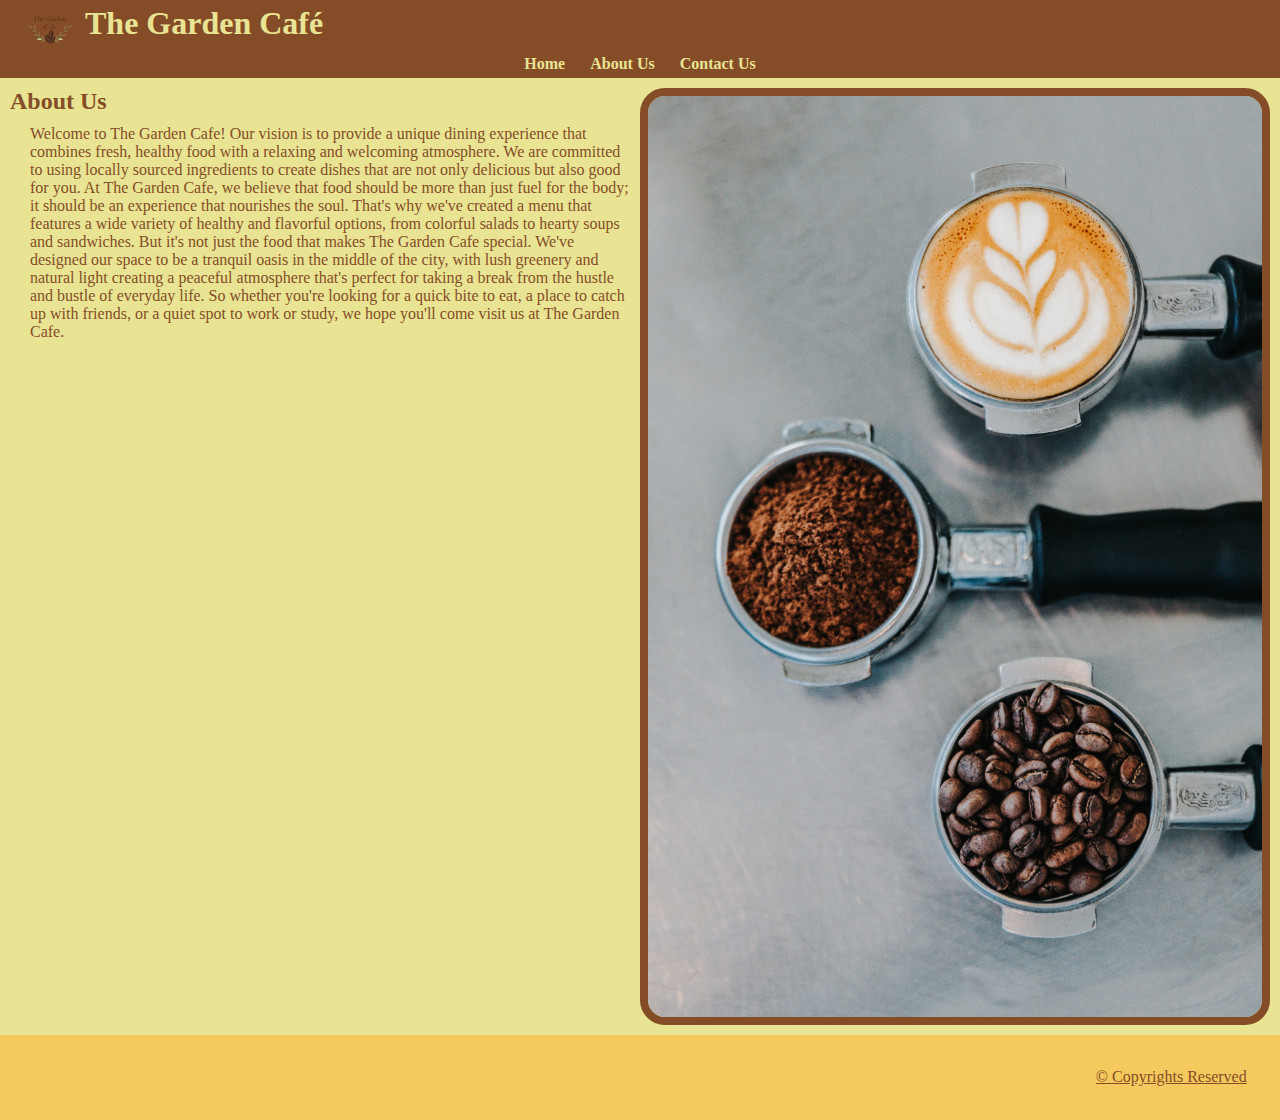
<file: about.html>
<!DOCTYPE html>
<html lang="en">

<head>
    <meta charset="UTF-8">
    <meta http-equiv="X-UA-Compatible" content="IE=edge">
    <meta name="viewport" content="width=device-width, initial-scale=1.0">
    <meta name="description" content="The Garden Café about page">
    <link rel="stylesheet" href="./stylesheets/about_us_page_styles.css">
    <style>

    </style>
    <title>About Us</title>
</head>

<body>
    <header>
        <h1 class="home_page_header">
            <img src="./assets/The_Garden_Café_transparent.png" alt="The Garden Cafe logo" width="50px" height="50px">
            The Garden Café
        </h1>
        <ul>
            <li><a href="index.html">Home</a></li>
            <li><a href="about.html">About Us</a></li>
            <li><a href="contacts.html">Contact Us</a></li>
        </ul>
    </header>
    <main>
        <section class="text_section">
            <h2>
                About Us
            </h2>
            <section class="about_text">
                <p>
                    Welcome to The Garden Cafe! Our vision is to provide a unique dining experience that combines fresh,
                    healthy food with a relaxing and welcoming atmosphere. We are committed to using locally sourced
                    ingredients to create dishes that are not only delicious but also good for you.

                    At The Garden Cafe, we believe that food should be more than just fuel for the body; it should be an
                    experience that nourishes the soul. That's why we've created a menu that features a wide variety of
                    healthy and flavorful options, from colorful salads to hearty soups and sandwiches.

                    But it's not just the food that makes The Garden Cafe special. We've designed our space to be a
                    tranquil
                    oasis in the middle of the city, with lush greenery and natural light creating a peaceful atmosphere
                    that's perfect for taking a break from the hustle and bustle of everyday life.

                    So whether you're looking for a quick bite to eat, a place to catch up with friends, or a quiet spot
                    to
                    work or study, we hope you'll come visit us at The Garden Cafe.
                </p>
            </section>
        </section>
        <img src="assets/Coffee_Beans.jpg" alt="Cafe Ceiling" class="side_pic">
    </main>
    <footer>
        <p class="copyrights_text">&copy; Copyrights Reserved</p>
    </footer>
</body>

</html>
</file>
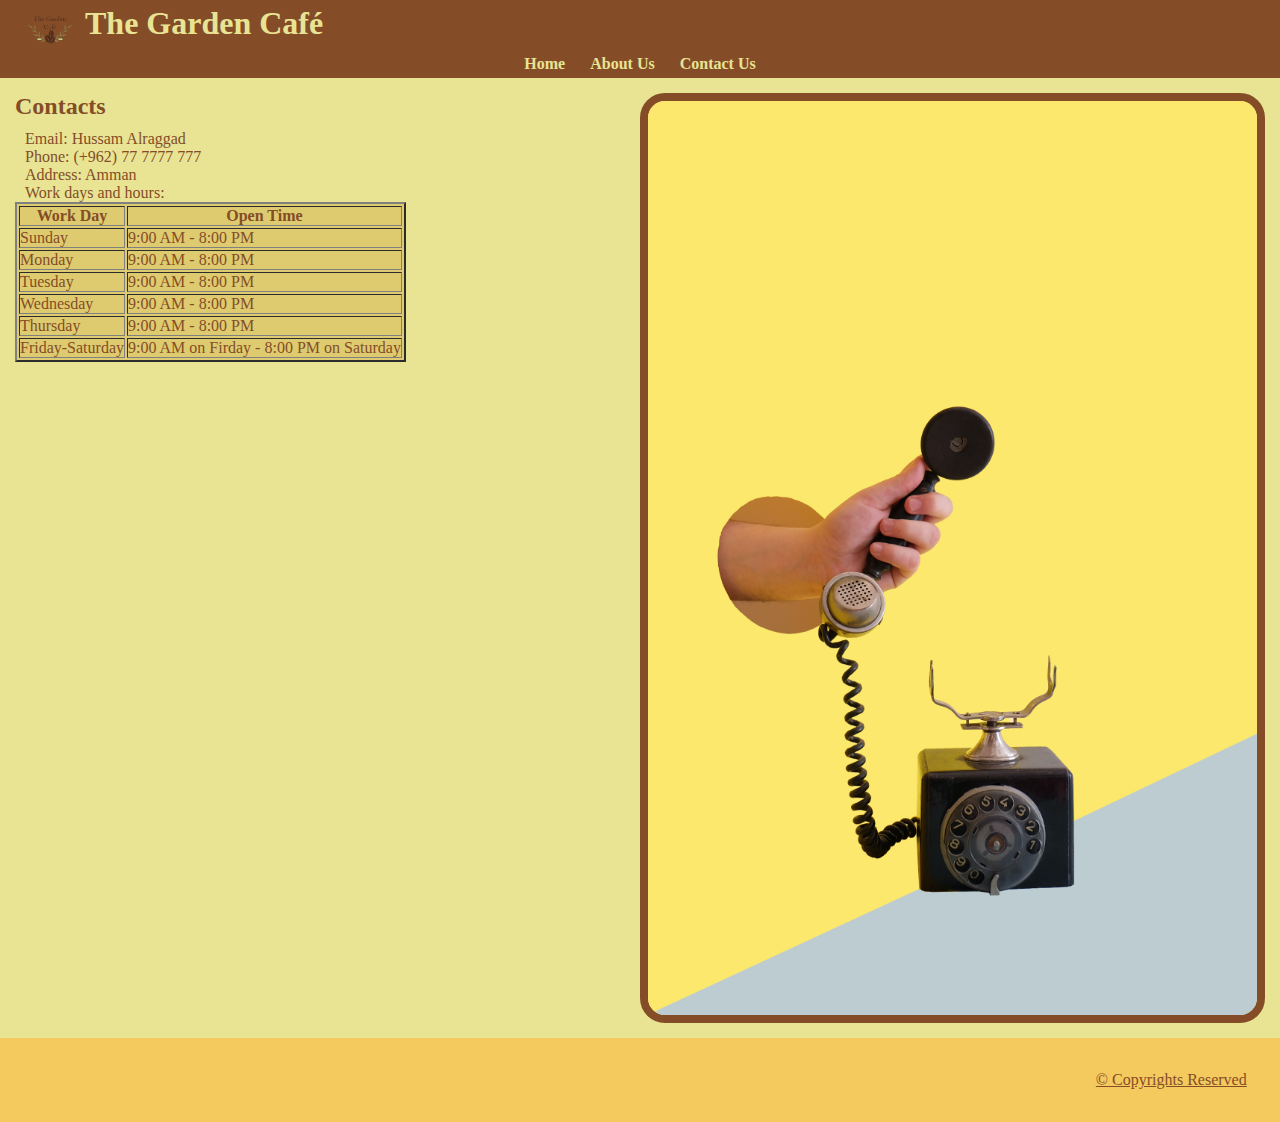
<file: contacts.html>
<!DOCTYPE html>
<html lang="en">

<head>
    <meta charset="UTF-8">
    <meta http-equiv="X-UA-Compatible" content="IE=edge">
    <meta name="viewport" content="width=device-width, initial-scale=1.0">
    <meta name="description" content="The Garden Café contact us page">
    <link rel="stylesheet" href="./stylesheets/contact_us_page_styles.css">
    <style>

    </style>
    <title>Contact Us</title>
</head>

<body>
    <header>
        <h1 class="home_page_header">
            <img src="./assets/The_Garden_Café_transparent.png" alt="The Garden Cafe logo" width="50px" height="50px">
            The Garden Café
        </h1>
        <ul>
            <li><a href="index.html">Home</a></li>
            <li><a href="about.html">About Us</a></li>
            <li><a href="contacts.html">Contact Us</a></li>
        </ul>
    </header>
    <main>
        <section class="contacts_section">
            <h2>
                Contacts
            </h2>
            <p class="contacts_content">
                Email: <a href="mailto:engraggad60@gmail.com">Hussam Alraggad</a><br>
                Phone: (+962) 77 7777 777<br>
                Address: Amman<br>
                Work days and hours:<br>
            <table class="work_hours_table" border="2px">
                <tr>
                    <th>Work Day</th>
                    <th>Open Time</th>
                </tr>
                <tr>
                    <td>Sunday</td>
                    <td>9:00 AM - 8:00 PM</td>
                </tr>
                <tr>
                    <td>Monday</td>
                    <td>9:00 AM - 8:00 PM</td>
                </tr>
                <tr>
                    <td>Tuesday</td>
                    <td>9:00 AM - 8:00 PM</td>
                </tr>
                <tr>
                    <td>Wednesday</td>
                    <td>9:00 AM - 8:00 PM</td>
                </tr>
                <tr>
                    <td>Thursday</td>
                    <td>9:00 AM - 8:00 PM</td>
                </tr>
                <tr>
                    <td>Friday-Saturday</td>
                    <td>9:00 AM on Firday - 8:00 PM on Saturday</td>
                </tr>
            </table>
            </p>
        </section>
        <img src="assets/contact_us_3.jpg" alt="contact_us_image" class="contact_pic">
    </main>
    <footer>
        <p class=" copyrights_text">&copy; Copyrights Reserved</p>
    </footer>
</body>

</html>
</file>
<file: stylesheets/about_us_page_styles.css>
* {
    font-family: 'Caveat', cursive;
    padding: 0;
    margin: 0;
    box-sizing: border-box;
}

html {
    background-color: rgb(232, 228, 148);
}

header {
    background-color: rgb(133, 77, 39);
    color: rgb(232, 228, 148);
    padding-left: 25px;
    padding-right: 25px;
    padding-top: 5px;
    padding-bottom: 5px;
    align-items: center;
    justify-content: space-between;
}

.home_page_header {
    display: flex;
    gap: 10px;
}

header ul {
    list-style: none;
    display: flex;
    gap: 25px;
    justify-content: center;
}

header ul li a {
    text-decoration: none;
    font-weight: bold;
    color: rgb(232, 228, 148);
}

a {
    color: rgb(133, 77, 39);
    text-decoration: none;
}

main {
    padding: 10px;
    min-height: calc(100vh - 50px);
    display: flex;
    gap: 10px;
    color: rgb(133, 77, 39);
}

.text_section {
    display: flex;
    flex-direction: column;
    gap: 10px;
    width: 50%;
}

.about_text {
    padding-left: 20px;
}

.content_divider {
    background-color: rgb(133, 77, 39);
    color: rgb(133, 77, 39);
    height: 4px;
}

.side_pic {
    width: 50%;
    border-radius: 25px;
    border: 8px solid rgb(133, 77, 39);
}

.about_content p img {
    width: 120px;
    float: left;
    margin-right: 10px;
    margin-bottom: 10px;

}

.copyrights_text {
    text-decoration: underline;
    text-align: end;
}

footer {
    padding: 25pt;
    background-color: rgb(244, 201, 93);
    color: rgb(133, 77, 39);
    bottom: 0px;
}
</file>
<file: stylesheets/contact_us_page_styles.css>
* {
    font-family: 'Caveat', cursive;
    padding: 0;
    margin: 0;
    box-sizing: border-box;
}

html {
    background-color: rgb(232, 228, 148);
}

header {
    background-color: rgb(133, 77, 39);
    color: rgb(232, 228, 148);
    padding-left: 25px;
    padding-right: 25px;
    padding-top: 5px;
    padding-bottom: 5px;
    align-items: center;
    justify-content: space-between;
}

.home_page_header {
    display: flex;
    gap: 10px;
}

header ul {
    list-style: none;
    display: flex;
    gap: 25px;
    justify-content: center;
}

header ul li a {
    text-decoration: none;
    font-weight: bold;
    color: rgb(232, 228, 148);
}

a {
    color: rgb(133, 77, 39);
    text-decoration: none;
}

main {
    padding: 15px;
    min-height: calc(100vh - 50px);
    color: rgb(133, 77, 39);
    display: flex;
}

.contacts_section {
    width: 50%;
}

.contacts_content {
    padding-left: 10px;
    padding-top: 10px;
}

.work_hours_table {
    background-color: rgba(192, 127, 0, 0.25);
}

.contact_pic {
    width: 50%;
    border-radius: 25px;
    border: 8px solid rgb(133, 77, 39);
}

.copyrights_text {
    text-decoration: underline;
    text-align: end;
}

footer {
    padding: 25pt;
    background-color: rgb(244, 201, 93);
    color: rgb(133, 77, 39);
    bottom: 0px;
}
</file>
